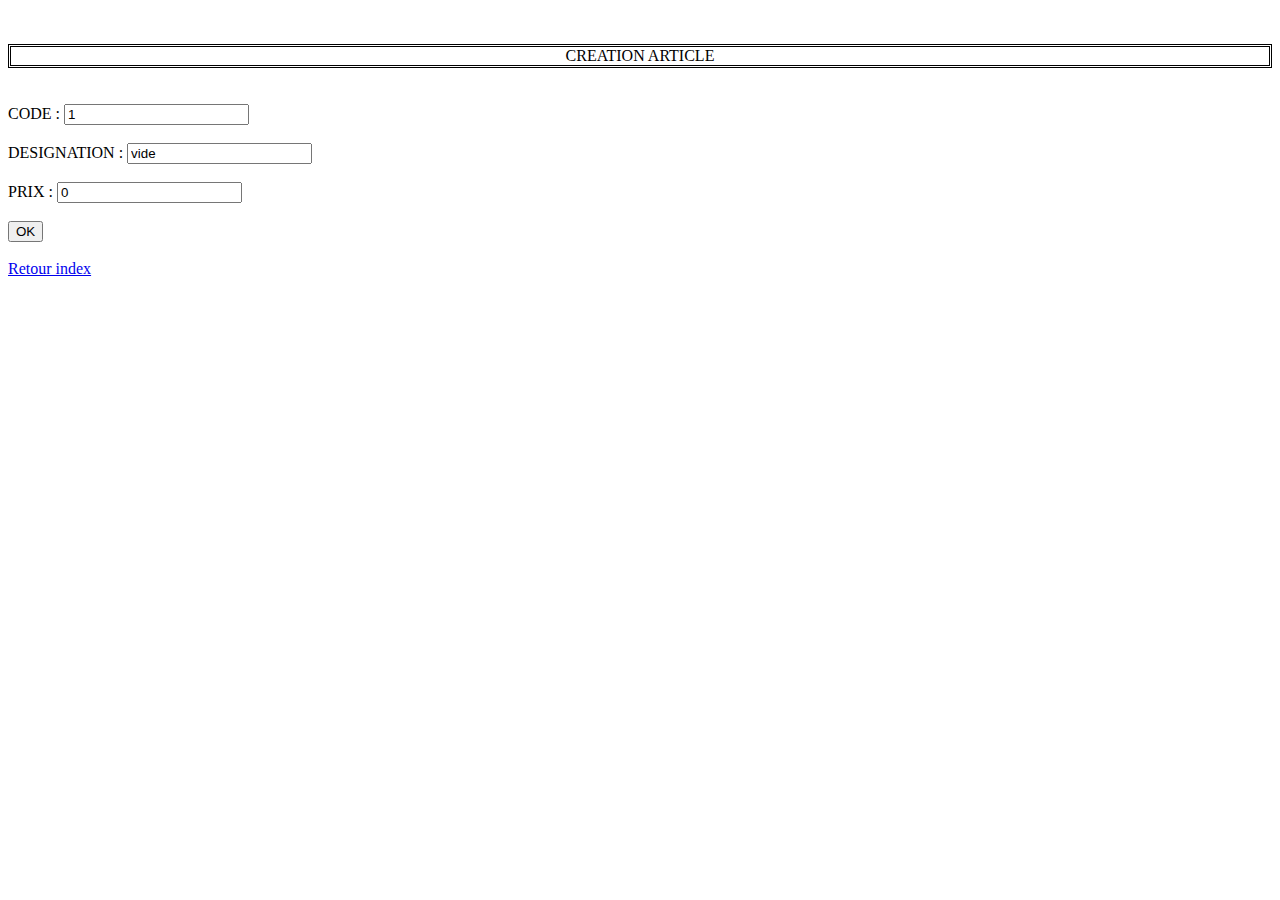
<file: WebContent/Formulaires/SaisieArticle.html>
<!DOCTYPE html>
<html>
<head>
<meta charset="ISO-8859-1">
<title>Servlet Saisie Article Avec Formulaire POST</title>
</head>

<body>

	<br>
	<br>

	<div align="center" style="border-style: double;">
		<a> CREATION ARTICLE </a>
	</div>

	<form action='../ServletArticle' method="post">
		
		<br> <br>
		
		CODE : <input type='number' name='code' value='1'> <br> <br>

		DESIGNATION : <input type='text' name='designation' value='vide'> <br> <br>
		
		PRIX : <input type="number" name='prix' value='0'> <br> <br>
		
		<input type="hidden" name='type' value='Article'>

		<input type='submit' value='OK'> <br>

		<br> <a href='../index.html' > Retour index</a>
		
	</form>

<br> <br>

</body>
</html>
</file>
